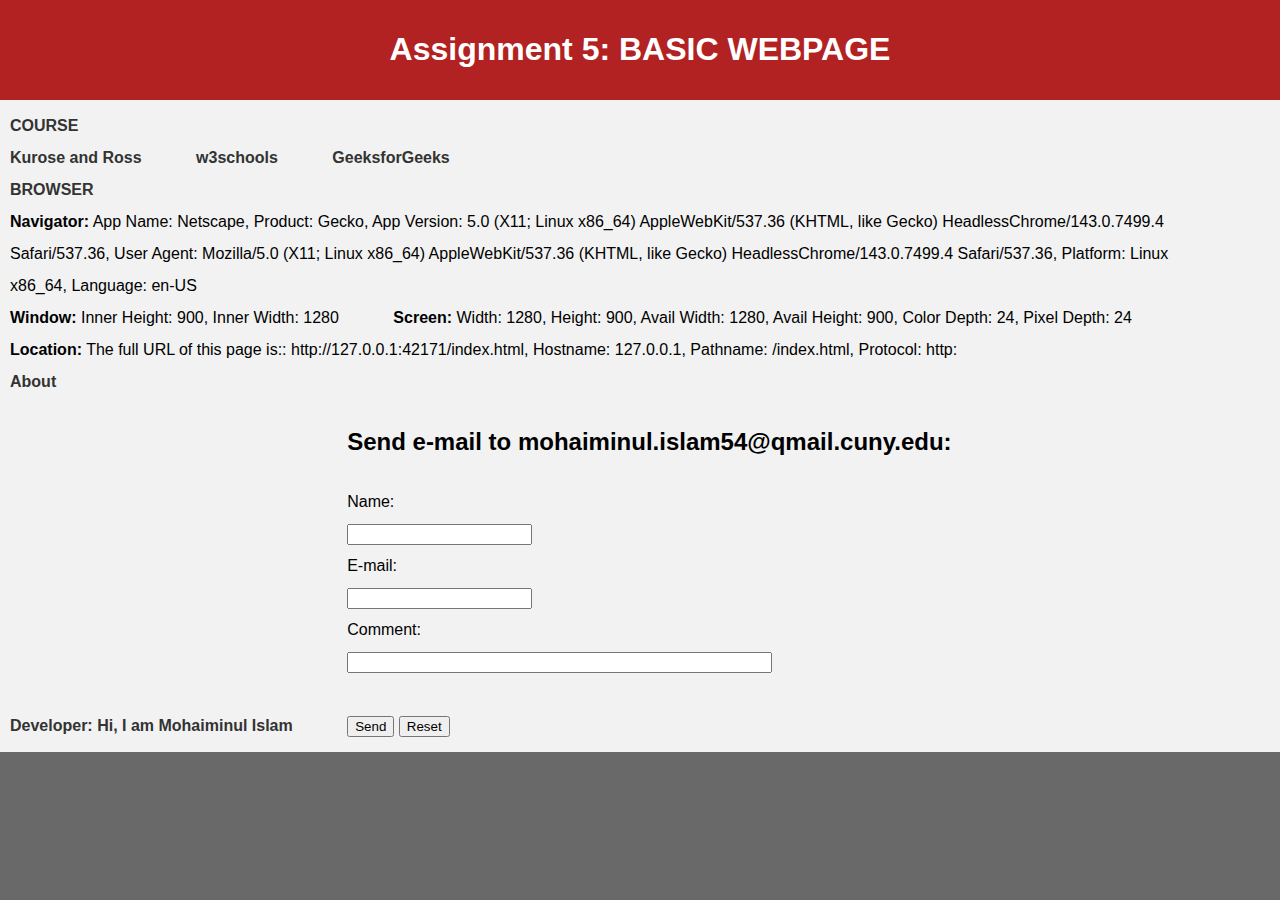
<file: index.html>
<!DOCTYPE html>
<html lang="en">
<head>
    <meta charset="UTF-8">
    <title>Assignment 5: Basic Webpage</title>
    <link rel="stylesheet" href="Assignment5.css">
</head>
<body>
<header>
    <h1>Assignment 5: BASIC WEBPAGE</h1>
</header>

<nav>
    <ul>
        <li><a>COURSE</a>
            <ul>
                <li><a href="https://gaia.cs.umass.edu/kurose_ross/eighth.php">Kurose and Ross</a></li>
                <li><a href="http://w3schools.com">w3schools</a></li>
                <li><a href="https://www.geeksforgeeks.org/web-development/">GeeksforGeeks</a></li>
            </ul>
        </li>
        <li><a>BROWSER</a>
            <ul>
        <li><strong>Navigator:</strong> <span id="navigatorInfo"></span></li>
        <li><strong>Window:</strong> <span id="windowInfo"></span></li>
        <li><strong>Screen:</strong> <span id="screenInfo"></span></li>
        <li><strong>Location:</strong> <span id="locationInfo"></span></li>
    </ul>

    <script>
        document.getElementById('navigatorInfo').innerText = 'App Name: ' + navigator.appName +
            ', Product: ' + navigator.product +
            ', App Version: ' + navigator.appVersion +
            ', User Agent: ' + navigator.userAgent +
            ', Platform: ' + navigator.platform +
            ', Language: ' + navigator.language;

        document.getElementById('windowInfo').innerText = 'Inner Height: ' + window.innerHeight +
            ', Inner Width: ' + window.innerWidth;

        document.getElementById('screenInfo').innerText = 'Width: ' + screen.width +
            ', Height: ' + screen.height +
            ', Avail Width: ' + screen.availWidth +
            ', Avail Height: ' + screen.availHeight +
            ', Color Depth: ' + screen.colorDepth +
            ', Pixel Depth: ' + screen.pixelDepth;

        document.getElementById('locationInfo').innerText = 'The full URL of this page is:: ' + window.location.href +
            ', Hostname: ' + window.location.hostname +
            ', Pathname: ' + window.location.pathname +
            ', Protocol: ' + window.location.protocol;

    </script>
        </li>
        <li><a>About</a>
            <ul>
                <li><a>Developer: Hi, I am Mohaiminul Islam</a></li>
                <li>
                    <h2>Send e-mail to mohaiminul.islam54@qmail.cuny.edu:</h2>
                    <form action="mohaiminul.islam54@qmail.cuny.edu" method="post" enctype="text/plain">
                    Name:<br>
                    <input type="text" name="name"><br>
                    E-mail:<br>
                    <input type="text" name="mail"><br>
                    Comment:<br>
                    <input type="text" name="comment" size="50"><br><br>
                    <input type="submit" value="Send">
                    <input type="reset" value="Reset">
                    </form>
                </li>
            </ul>
        </li>
    </ul>
</nav>


</body>
</html>
</file>
<file: Assignment5.css>
body {
    font-family: Arial, sans-serif;
    margin: 0;
    padding: 0;
    background-color: dimgray;
}

header {
    background-color: firebrick;
    color: white;
    text-align: center;
    padding: 10px;
}

nav {
    background-color: #f2f2f2;
    padding: 10px;
}

nav ul {
    list-style-type: none;
    margin: 0;
    padding: 0;
    line-height: 2;
}

nav li {
    display: inline-block;
    margin-right: 50px;
}

nav a {
    text-decoration: none;
    color: #333;
    font-weight: bold;
}

section {
    padding: 20px;
}

footer {
    background-color: #333;
    color: white;
    text-align: center;
    padding: 10px;
    position: fixed;
    bottom: 0;
    width: 100%;
}
</file>
